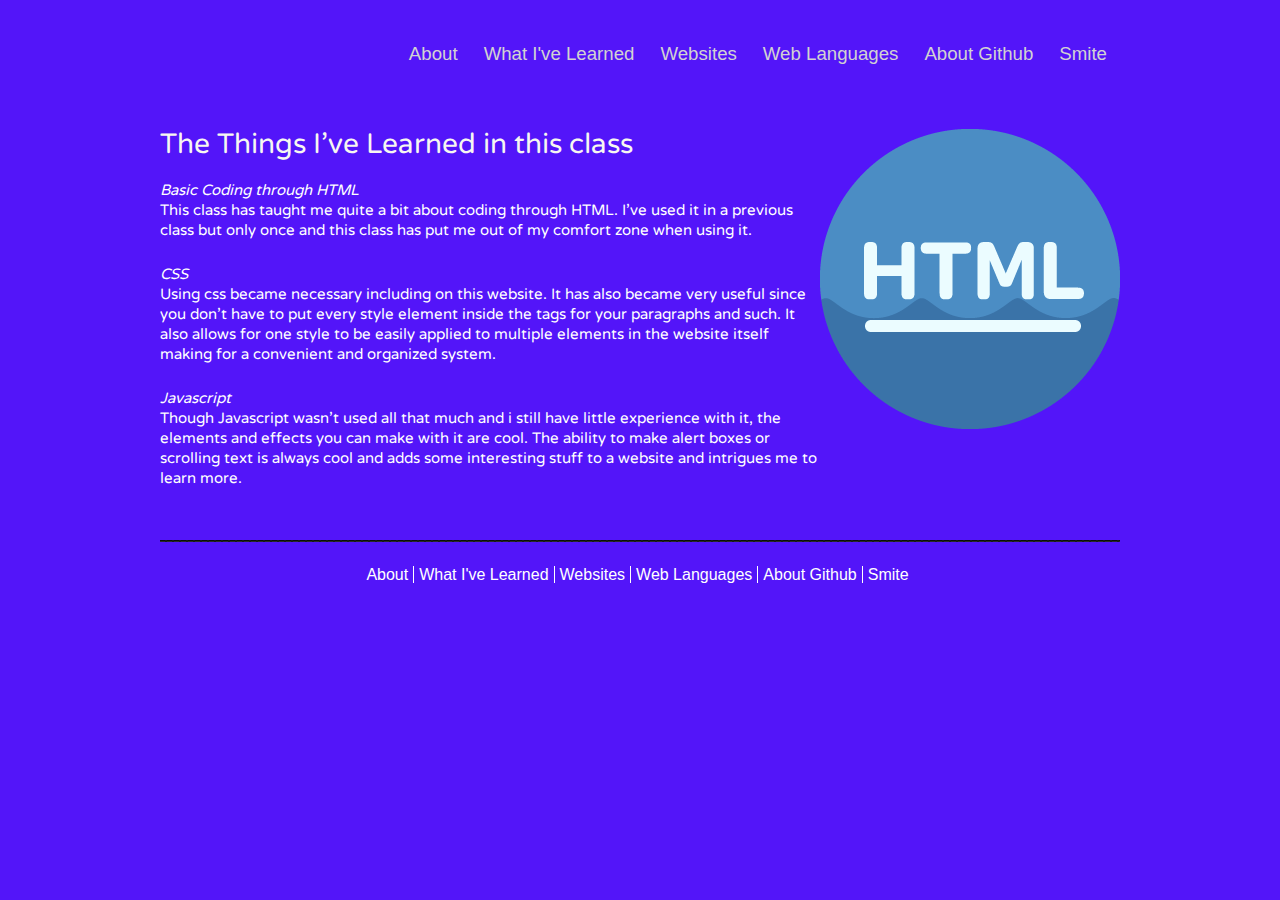
<file: index.html>
<!DOCTYPE html>
<html>
<head>
	<meta charset="utf-8">
	<title>What I've Learned</title>
	<link rel="stylesheet" href="css/style.css" type="text/css">
</head>
<body>
	<div id="header">
		<ul id="navigation">
			<li class="active">
				<a href="about.html">About</a>
			</li>
			<li>
				<a href="index.html">What I've Learned</a>
			</li>
			<li>
				<a href="blog.html">Websites</a>
			</li>
			<li>
				<a href="journey.html">Web Languages</a>
			</li>
			<li>
				<a href="github.html">About Github</a>
			</li>
			<li>
				<a href="extra.html">Smite</a>
			</li>
		</ul>
	</div>
	<div id="body">
		<div id="contents">
			<img src="images/html.png" alt="html">
			<h1>The Things I've Learned in this class
			</h1>
			<p>
				<em>Basic Coding through HTML</em> This class has taught me quite a bit about coding through HTML. I've used it in a previous class but only once and this class has put me out of my comfort zone when using it.
			</p>
			<p>
				<em>CSS</em> Using css became necessary including on this website. It has also became very useful since you don't have to put every style element inside the tags for your paragraphs and such. It also allows for one style to be easily applied to multiple elements in the website itself making for a convenient and organized system.
			</p>
			<p>
				<em>Javascript</em> Though Javascript wasn't used all that much and i still have little experience with it, the elements and effects you can make with it are cool. The ability to make alert boxes or scrolling text is always cool and adds some interesting stuff to a website and intrigues me to learn more.
			</p>
		</div>
	</div>
	<div align="center" id="footnote">
		<ul>
			<li class="active">
				<a href="about.html">About</a>
			</li>
			<li>
				<a href="index.html">What I've Learned</a>
			</li>
			<li>
				<a href="blog.html">Websites</a>
			</li>
			<li>
				<a href="journey.html">Web Languages</a>
			</li>
			<li>
				<a href="github.html">About Github</a>
			</li>
			<li>
				<a href="extra.html">Smite</a>
			</li>
		</ul>
		<span></span>
	</div>
</body>
</html>
</file>
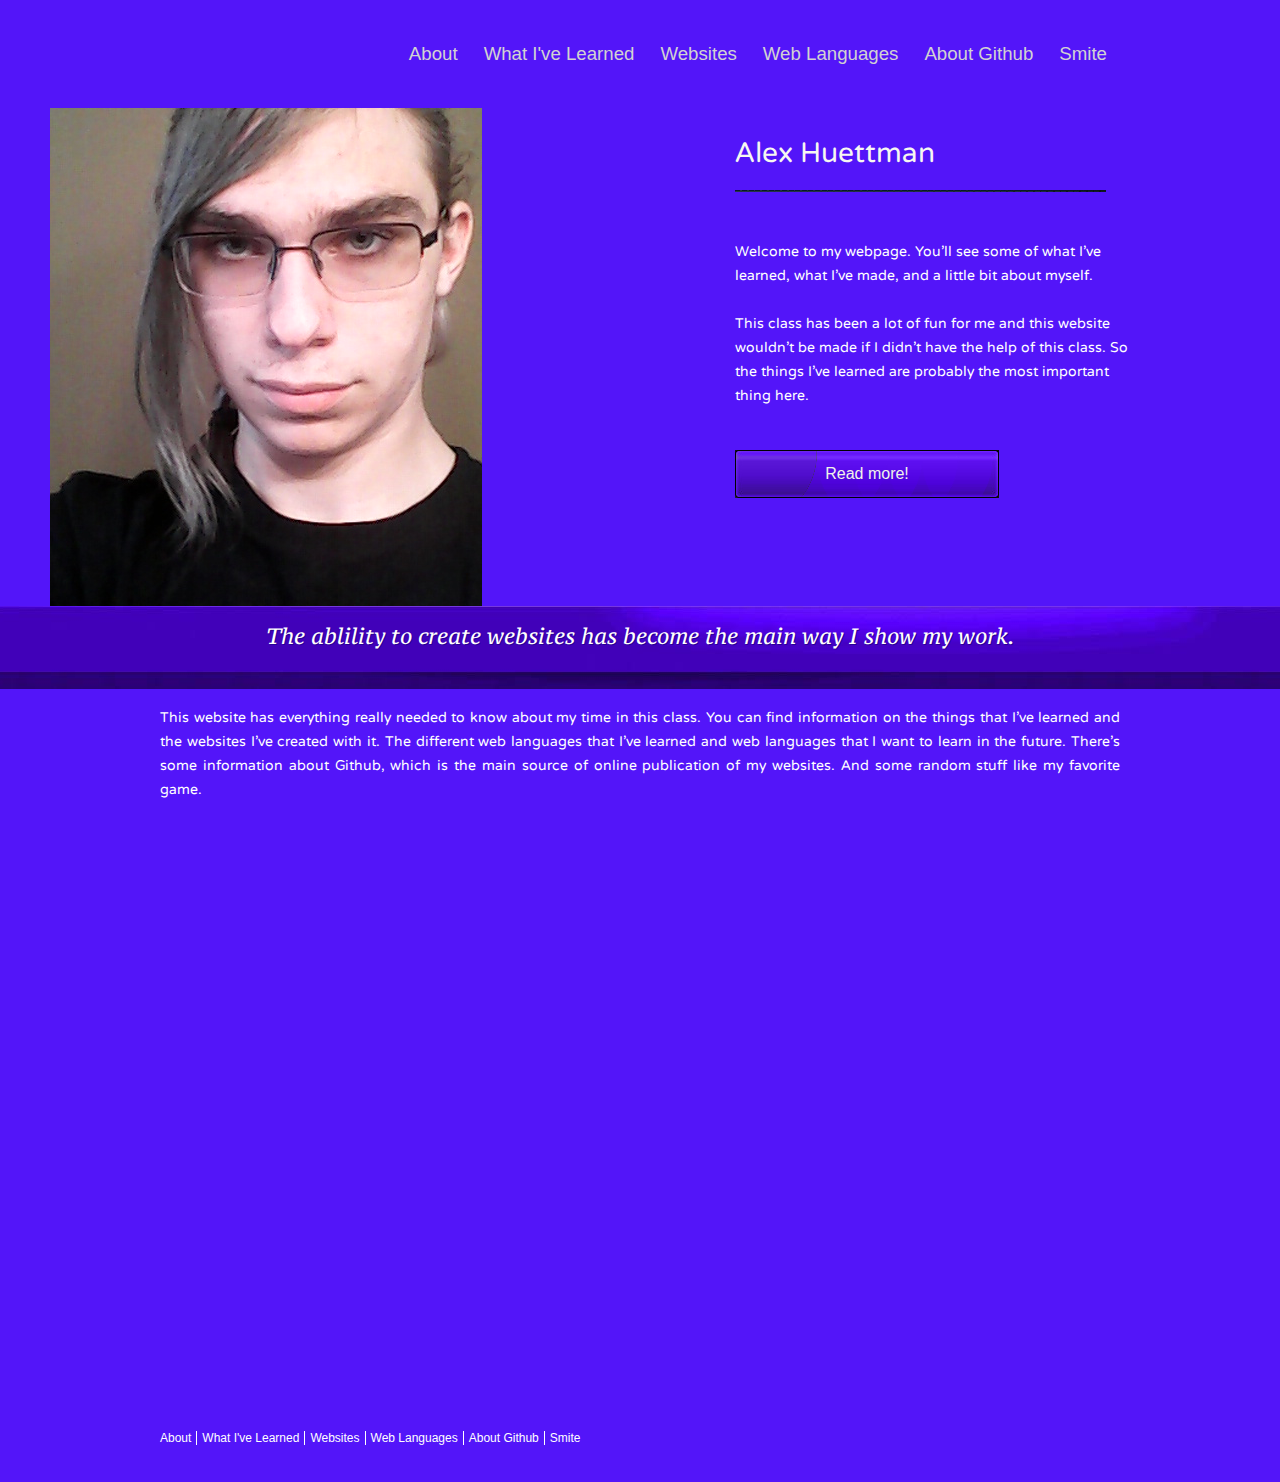
<file: about.html>
<!DOCTYPE html>
<html>
<head>
	<meta charset="utf-8">
	<title>About</title>
	<link rel="stylesheet" href="css/style.css" type="text/css">
</head>
<body>
	<div id="header">
		<ul id="navigation">
			<li class="active">
				<a href="about.html">About</a>
			</li>
			<li>
				<a href="index.html">What I've Learned</a>
			</li>
			<li>
				<a href="blog.html">Websites</a>
			</li>
			<li>
				<a href="journey.html">Web Languages</a>
			</li>
			<li>
				<a href="github.html">About Github</a>
			</li>
			<li>
				<a href="extra.html">Smite</a>
			</li>
		</ul>
	</div>
	<div id="adbox">
		<div>
			<div>
				<h1>Alex Huettman</h1>
				<p>

				<p>
					Welcome to my webpage. You'll see some of what I've learned, what I've made, and a little bit about myself.
				</p>
				<p>
					This class has been a lot of fun for me and this website wouldn't be made if I didn't have the help of this class. So the things I've learned are probably the most important thing here.
				</p>
				<a href="index.html" class="more">Read more!</a>
			</div>
		</div>
	</div>
	<div id="body">
		<div id="main">
			<h2><span>The ablility to create websites has become the main way I show my work.</span></h2>
			<p>
				This website has everything really needed to know about my time in this class. You can find information on the things that I've learned and the websites I've created with it. The different web languages that I've learned and web languages that I want to learn in the future. There's some information about Github, which is the main source of online publication of my websites. And some random stuff like my favorite game.
			</p>
		</div>
	</div>
	<iframe src="https://docs.google.com/a/students.davenport.k12.ia.us/presentation/d/1OEsqhFyhbG4jvVbsWgVfWaYX-PCIpBApYfiJjwVgNvY/embed?start=true&loop=false&delayms=3000" frameborder="0" width="960" height="569" allowfullscreen="true" mozallowfullscreen="true" webkitallowfullscreen="true"></iframe>
	<div id="footer">
		<div id="footnote">
			<ul>
				<li class="active">
					<a href="about.html">About</a>
				</li>
				<li>
					<a href="index.html">What I've Learned</a>
				</li>
				<li>
					<a href="blog.html">Websites</a>
				</li>
				<li>
					<a href="journey.html">Web Languages</a>
				</li>
				<li>
					<a href="github.html">About Github</a>
				</li>
				<li>
					<a href="extra.html">Smite</a>
				</li>
			</ul>
			<span></span>
		</div>
	</div>
</body>
</html>
</file>
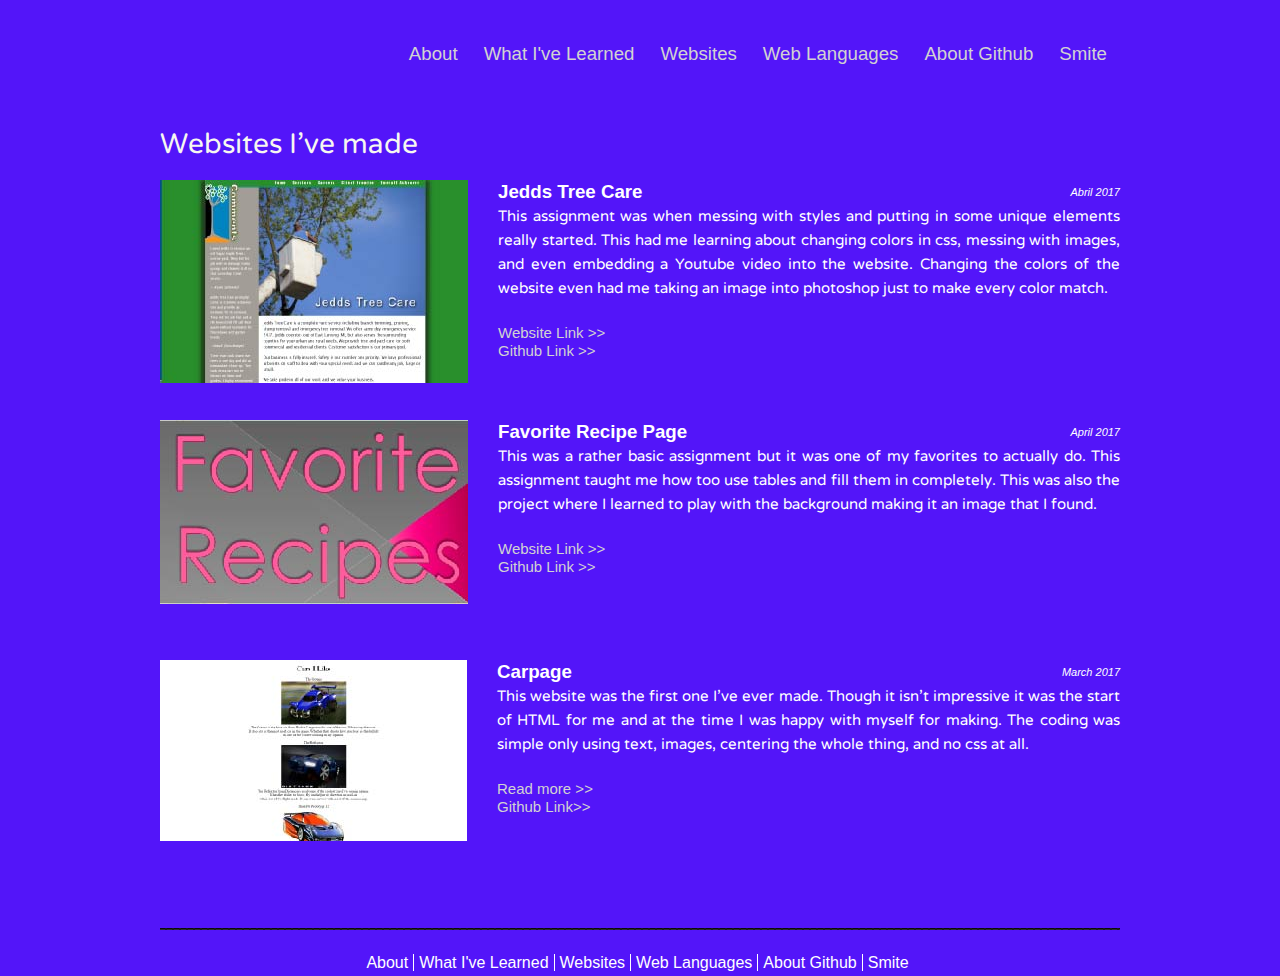
<file: blog.html>
<!DOCTYPE html>
<html>
<head>
	<meta charset="utf-8">
	<title>Websites</title>
	<link rel="stylesheet" href="css/style.css" type="text/css">
</head>
<body>
	<div id="header">
		<ul id="navigation">
			<li class="active">
				<a href="about.html">About</a>
			</li>
			<li>
				<a href="index.html">What I've Learned</a>
			</li>
			<li>
				<a href="blog.html">Websites</a>
			</li>
			<li>
				<a href="journey.html">Web Languages</a>
			</li>
			<li>
				<a href="github.html">About Github</a>
			</li>
			<li>
				<a href="extra.html">Smite</a>
			</li>
		</ul>
	</div>
	<div id="body">
		<div id="contents">
			<h1>Websites I've made</h1>
			<div id="blogs">
				<ul>
					<li>
						<img src="images/jedds.jpg" alt="Img"> <span>Abril 2017</span>
						<h3>Jedds Tree Care</h3>
						<p>
							This assignment was when messing with styles and putting in some unique elements really started. This had me learning about changing colors in css, messing with images, and even embedding a Youtube video into the website. Changing the colors of the website even had me taking an image into photoshop just to make every color match.
						</p>
						<a href="https://www.google.com/url?q=https%3A%2F%2Falexhuettman.github.io%2Fjedds%2Fjtc_index_txt.html&sa=D" class="more">Website Link >></a><br />
						<a href="https://github.com/AlexHuettman/jedds" class="more">Github Link >></a>
					</li>
					<li>
						<img src="images/recipe.jpg" alt="Img"> <span>April 2017</span>
						<h3>Favorite Recipe Page</h3>
						<p>
							This was a rather basic assignment but it was one of my favorites to actually do. This assignment taught me how too use tables and fill them in completely. This was also the project where I learned to play with the background making it an image that I found.
						</p>
						<a href="https://www.google.com/url?q=https%3A%2F%2Falexhuettman.github.io%2Frecipe%2Frecipe.html&sa=D" class="more">Website Link >></a><br />
						<a href="https://github.com/AlexHuettman/recipe" class="more">Github Link >></a>
					</li>
					<li>
						<img src="images/car.jpg" alt="Img"> <span>March 2017</span>
						<h3>Carpage</h3>
						<p>
							This website was the first one I've ever made. Though it isn't impressive it was the start of HTML for me and at the time I was happy with myself for making. The coding was simple only using text, images, centering the whole thing, and no css at all.
						</p>
						<a href="https://www.google.com/url?q=https%3A%2F%2Falexhuettman.github.io%2Fcarpage%2Fcarpage.html&sa=D" class="more">Read more >></a><br />
						<a href="https://github.com/AlexHuettman/carpage" class="more">Github Link>></a>
					</li>
				</ul>
			</div>
		</div>
	</div>
	<div align="center" id="footnote">
		<ul>
			<li class="active">
				<a href="about.html">About</a>
			</li>
			<li>
				<a href="index.html">What I've Learned</a>
			</li>
			<li>
				<a href="blog.html">Websites</a>
			</li>
			<li>
				<a href="journey.html">Web Languages</a>
			</li>
			<li>
				<a href="github.html">About Github</a>
			</li>
			<li>
				<a href="extra.html">Smite</a>
			</li>
		</ul>
		<span></span>
	</div>
</body>
</html>
</file>
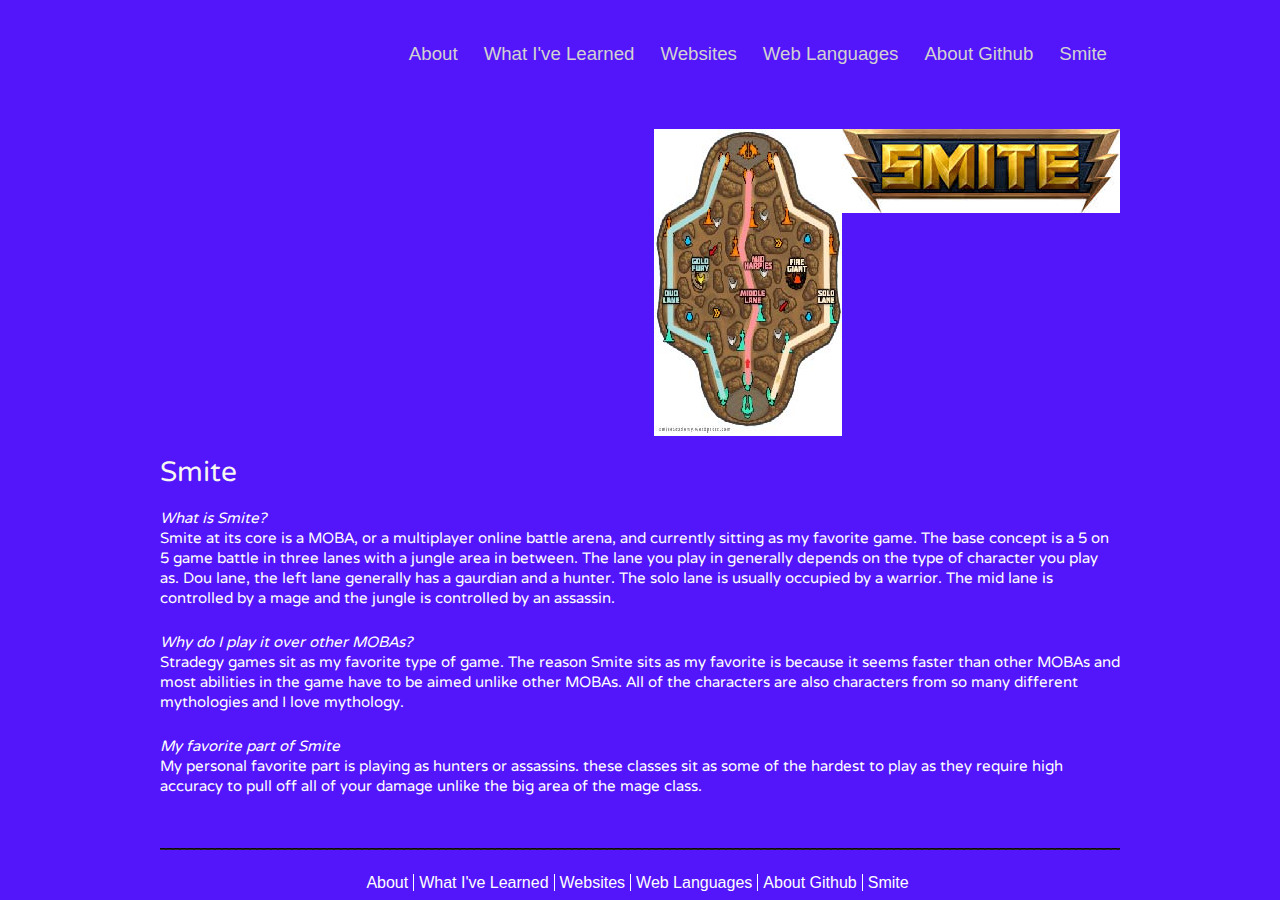
<file: extra.html>
<!DOCTYPE html>
<html>
<head>
	<meta charset="utf-8">
	<title>Smite</title>
	<link rel="stylesheet" href="css/style.css" type="text/css">
</head>
<body>
	<div id="header">
		<ul id="navigation">
			<li class="active">
				<a href="about.html">About</a>
			</li>
			<li>
				<a href="index.html">What I've Learned</a>
			</li>
			<li>
				<a href="blog.html">Websites</a>
			</li>
			<li>
				<a href="journey.html">Web Languages</a>
			</li>
			<li>
				<a href="github.html">About Github</a>
			</li>
      <li>
				<a href="extra.html">Smite</a>
			</li>
		</ul>
	</div>
	<div id="body">
		<div id="contents">
			<img src="images/smite.jpg" alt="Smite Logo">
      <img src="images/map.jpg" alt="smite map">
			<h1>Smite</h1>
			<p>
				<em>What is Smite?</em>Smite at its core is a MOBA, or a multiplayer online battle arena, and currently sitting as my favorite game. The base concept is a 5 on 5 game battle in three lanes with a jungle area in between. The lane you play in generally depends on the type of character you play as. Dou lane, the left lane generally has a gaurdian and a hunter. The solo lane is usually occupied by a warrior. The mid lane is controlled by a mage and the jungle is controlled by an assassin.
			<p>
				<em>Why do I play it over other MOBAs?</em> Stradegy games sit as my favorite type of game. The reason Smite sits as my favorite is because it seems faster than other MOBAs and most abilities in the game have to be aimed unlike other MOBAs. All of the characters are also characters from so many different mythologies and I love mythology.
			</p>
			<p>
				<em>My favorite part of Smite</em> My personal favorite part is playing as hunters or assassins. these classes sit as some of the hardest to play as they require high accuracy to pull off all of your damage unlike the big area of the mage class.
			</p>
		</div>
	</div>
	<div align="center" id="footnote">
		<ul>
			<li class="active">
				<a href="about.html">About</a>
			</li>
			<li>
				<a href="index.html">What I've Learned</a>
			</li>
			<li>
				<a href="blog.html">Websites</a>
			</li>
			<li>
				<a href="journey.html">Web Languages</a>
			</li>
			<li>
				<a href="github.html">About Github</a>
			</li>
			<li>
				<a href="extra.html">Smite</a>
			</li>
		</ul>
		<span></span>
	</div>
</body>
</html>
</file>
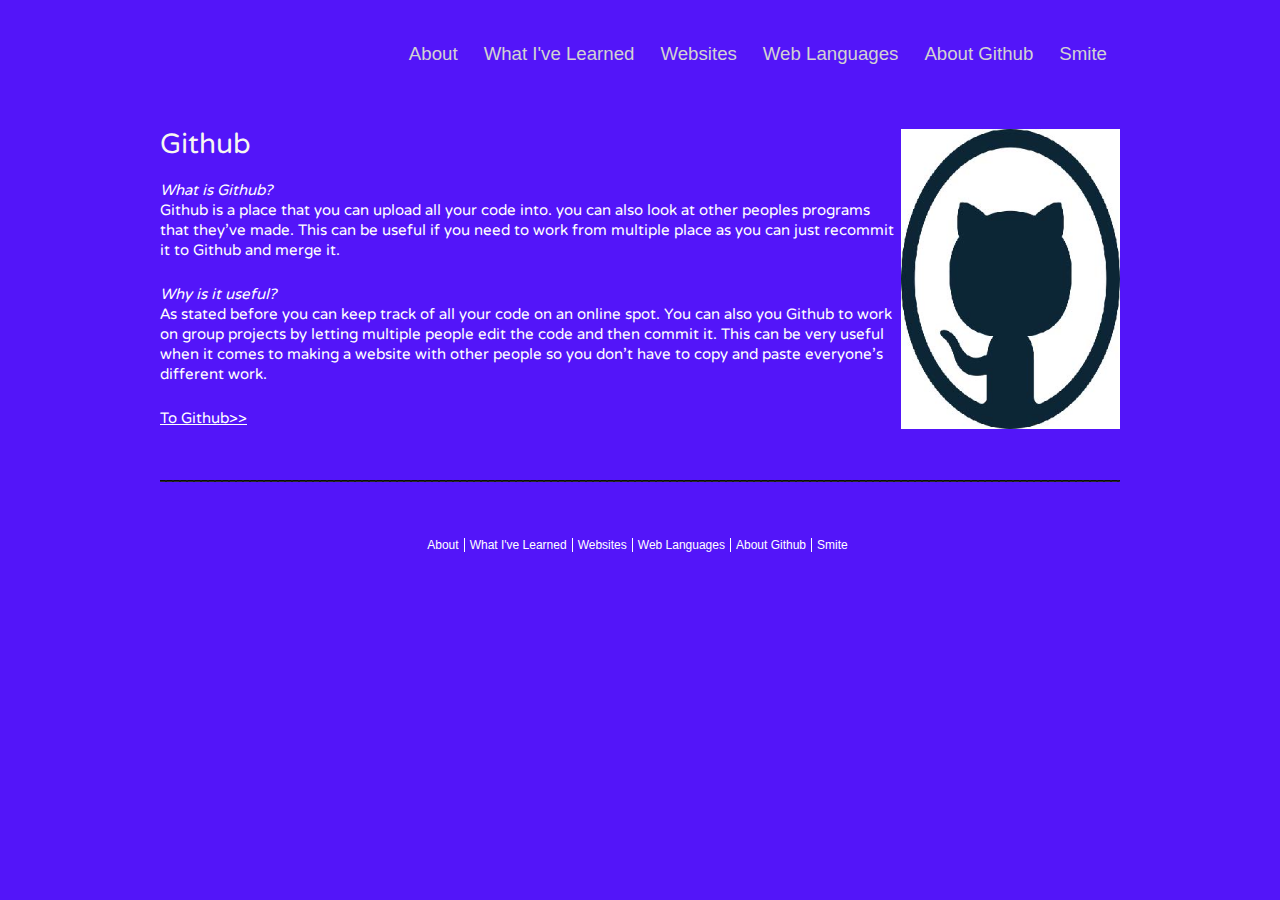
<file: github.html>
<!DOCTYPE html>
<html>
<head>
	<meta charset="utf-8">
	<title>About Github</title>
	<link rel="stylesheet" href="css/style.css" type="text/css">
</head>
<body>
	<div id="header">
		<ul id="navigation">
			<li class="active">
				<a href="about.html">About</a>
			</li>
			<li>
				<a href="index.html">What I've Learned</a>
			</li>
			<li>
				<a href="blog.html">Websites</a>
			</li>
			<li>
				<a href="journey.html">Web Languages</a>
			</li>
			<li>
				<a href="github.html">About Github</a>
			</li>
			<li>
				<a href="extra.html">Smite</a>
			</li>
		</ul>
	</div>
	<div id="body">
		<div id="contents">
			<img src="images/github.jpg" alt="github" height="300">
			<h1>Github</h1>
			<p>
				<em>What is Github?</em>Github is a place that you can upload all your code into. you can also look at other peoples programs that they've made. This can be useful if you need to work from multiple place as you can just recommit it to Github and merge it.
			</p>
			<p>
				<em>Why is it useful?</em>As stated before you can keep track of all your code on an online spot. You can also you Github to work on group projects by letting multiple people edit the code and then commit it. This can be very useful when it comes to making a website with other people so you don't have to copy and paste everyone's different work.
			</p>
			<p>
				<a href="https://www.google.com/url?sa=t&rct=j&q=&esrc=s&source=web&cd=1&cad=rja&uact=8&ved=0ahUKEwiWjYTymvrTAhXKiFQKHY_dBxwQFgglMAA&url=https%3A%2F%2Fgithub.com%2F&usg=AFQjCNH3ZL3XV5BXG7wkswWu5GxjTFtoJg&sig2=37CKW6-U3WgzbSQXjgTN2w" class="more">To Github>></a>
			</p>
		</div>
	</div>
	<div id="footer">
		<div align="center" id="footnote">
			<ul>
				<li class="active">
					<a href="about.html">About</a>
				</li>
				<li>
					<a href="index.html">What I've Learned</a>
				</li>
				<li>
					<a href="blog.html">Websites</a>
				</li>
				<li>
					<a href="journey.html">Web Languages</a>
				</li>
				<li>
					<a href="github.html">About Github</a>
				</li>
				<li>
					<a href="extra.html">Smite</a>
				</li>
			</ul>
			<span></span>
		</div>
	</div>
</body>
</html>
</file>
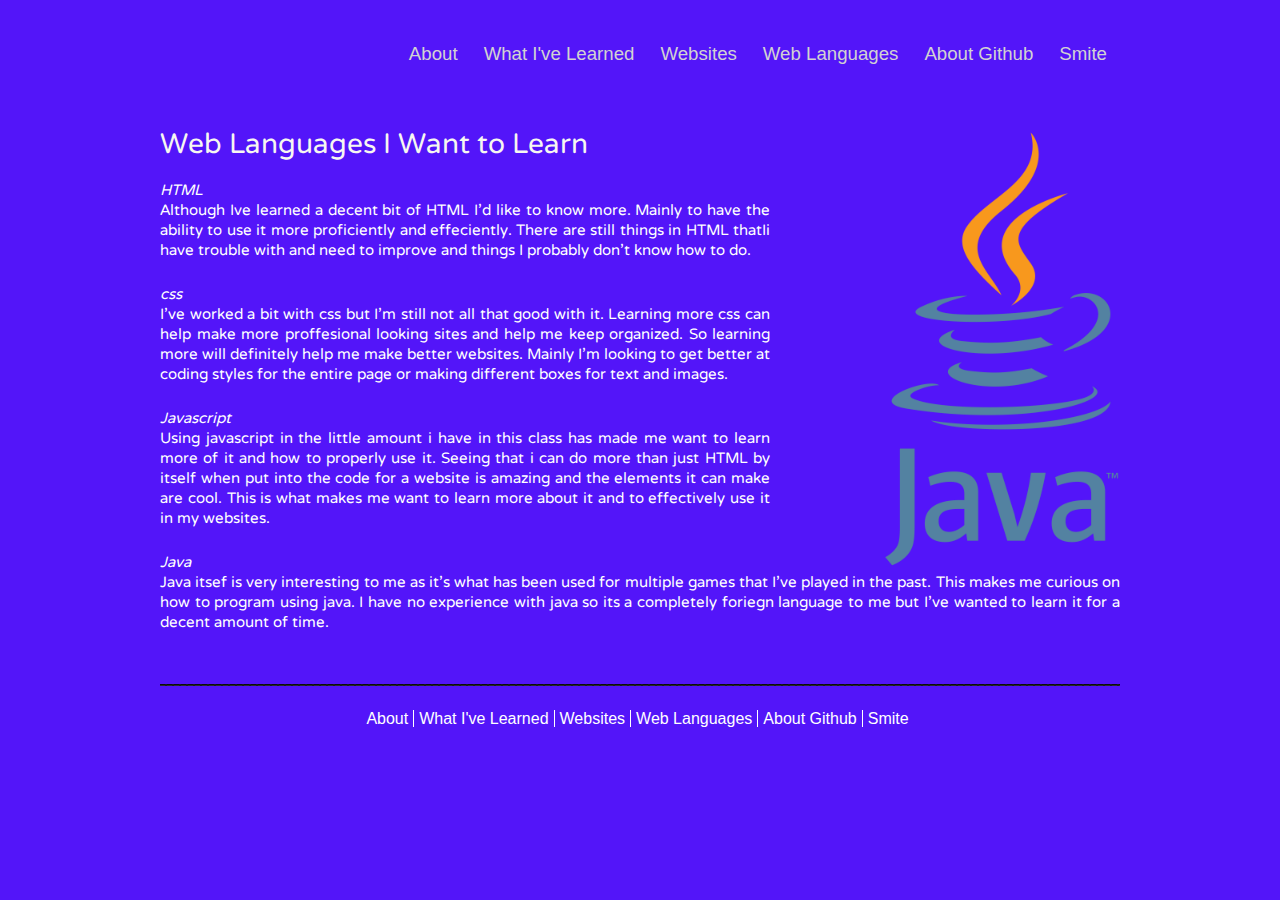
<file: journey.html>
<!DOCTYPE html>
<html>
<head>
	<meta charset="utf-8">
	<title>Web Language</title>
	<link rel="stylesheet" href="css/style.css" type="text/css">
</head>
<body>
	<div id="header">
		<ul id="navigation">
			<li class="active">
				<a href="about.html">About</a>
			</li>
			<li>
				<a href="index.html">What I've Learned</a>
			</li>
			<li>
				<a href="blog.html">Websites</a>
			</li>
			<li>
				<a href="journey.html">Web Languages</a>
			</li>
			<li>
				<a href="github.html">About Github</a>
			</li>
			<li>
				<a href="extra.html">Smite</a>
			</li>
		</ul>
	</div>
	<div id="body">
		<div id="contents">
			<div id="journey">
				<img src="images/java.png" alt="Java" height="25%" width="25%">
				<h1>Web Languages I Want to Learn </h1>
				<p>
					<em>HTML</em>Although Ive learned a decent bit of HTML I'd like to know more. Mainly to have the ability to use it more proficiently and effeciently. There are still things in HTML thatIi have trouble with and need to improve and things I probably don't know how to do.
				</p>
				<p>
					<em>css</em>I've worked a bit with css but I'm still not all that good with it. Learning more css can help make more proffesional looking sites and help me keep organized. So learning more will definitely help me make better websites. Mainly I'm looking to get better at coding styles for the entire page or making different boxes for text and images.
				</p>
				<p>
					<em>Javascript</em>Using javascript in the little amount i have in this class has made me want to learn more of it and how to properly use it. Seeing that i can do more than just HTML by itself when put into the code for a website is amazing and the elements it can make are cool. This is what makes me want to learn more about it and to effectively use it in my websites.
				</p>
				<p>
					<em>Java</em>Java itsef is very interesting to me as it's what has been used for multiple games that I've played in the past. This makes me curious on how to program using java. I have no experience with java so its a completely foriegn language to me but I've wanted to learn it for a decent amount of time.
				</p>
			</div>
		</div>
	</div>
	<div align="center" id="footnote">
		<ul>
			<li class="active">
				<a href="about.html">About</a>
			</li>
			<li>
				<a href="index.html">What I've Learned</a>
			</li>
			<li>
				<a href="blog.html">Websites</a>
			</li>
			<li>
				<a href="journey.html">Web Languages</a>
			</li>
			<li>
				<a href="github.html">About Github</a>
			</li>
			<li>
				<a href="extra.html">Smite</a>
			</li>
		</ul>
		<span></span>
	</div>
</body>
</html>
</file>
<file: css/style.css>
@font-face {
	font-family: 'VarelaRound-Regular';
	src: url('../fonts/VarelaRound-Regular.eot');
	src: local('☺'), url('../fonts/VarelaRound-Regular.woff') format('woff'), url('../fonts/VarelaRound-Regular.ttf') format('truetype'), url('../fonts/VarelaRound-Regular.svg') format('svg');
	font-weight: normal;
	font-style: normal;
}
@font-face {
	font-family: 'PTSerifCaption-Italic';
	src: url('../fonts/PT_Serif-Caption-Web-Italic.eot');
	src: local('☺'), url('../fonts/PT_Serif-Caption-Web-Italic.woff') format('woff'), url('../fonts/PT_Serif-Caption-Web-Italic.ttf') format('truetype'), url('../fonts/PT_Serif-Caption-Web-Italic.svg') format('svg');
	font-weight: normal;
	font-style: normal;
}
body {
	background-color: #5315F9;
	color: #ffffff;
	font-family: Helvetica, Arial, sans-serif;
	margin: 0;
}
img {
	border: 0;
}
/** header **/
#header {
	height: 108px;
	width: 960px;
	margin: 0 auto;
}
/** nav bar **/
#navigation {
	float: right;
	line-height: 108px;
	height: 108px;
	list-style: none;
	margin: 0;
	padding: 0;
}
#navigation li {
	float: left;
	font-size: 14pt;
	height: 108px;
	text-align: center;
}
#navigation a {
	color: #d2d2d2;
	padding: 29px 13px;
	outline: 0;
	text-decoration: none;
}

/** hovering color on nav bar **/

#navigation li a:hover {
	background: none repeat scroll 0 0 #290193 /** figure out the permanent color for nav bar **/
}

/* about page background picture*/

#adbox {
	background: url(../images/me.jpg) no-repeat left;
	height: 438px;
	margin-left: 50px;
	padding: 30px 0;
}
#adbox div {
	width: 960px;
	margin: 0 auto;
}
#adbox div div {
	float: right;
	line-height: 24px;
	width: 410px;
}
#adbox div div h1 {
	background: url(../images/bg-separator.jpg) no-repeat left bottom;
	color: #f7f7f1;
	font: 28px/30px 'VarelaRound-Regular';
	margin: 0 0 24px;
	padding: 0 0 24px;
}
#adbox div div p {
	color: #fff;
	font: 14px/24px 'VarelaRound-Regular';
	margin: 0;
	padding: 0 0 24px;
}
#adbox div div p a {
	color: #fff;
}
#adbox div div p a:hover {
	color: #9b9b9b;
}
#adbox div div a.more {
	background: url(../images/btn-readmore.png) no-repeat;
	background-position: 0 bottom;
	color: #f1f2ea;
	display: block;
	line-height: 48px;
	height: 48px;
	width: 264px;
	margin: 18px 0;
	outline: 0;
	text-align: center;
	text-decoration: none;
}
#adbox div div a.more:hover {
	background-position: 0 top;
}
/** contents **/
#body {
	background-color: #5315f9;
}
/** main **/
#main {
	background: url(../images/middle-bar.gif) repeat-x center top;
}
#main h2 {
	background: url(../images/middle-bar2.jpg) no-repeat center top;
	color: #fff;
	font: normal 22px/60px 'PTSerifCaption-Italic';
	height: 83px;
	width: 100%;
	margin: 0;
	text-align: center;
	text-shadow: 1px 1px #290193;
	position: absolute;
	left: 0;
}
#main h2 span {
	display: block;
	width: 960px;
	margin: 0 auto;
}
#main h2 span a {
	color: #fff;
	outline: 0;
	text-decoration: none;
}
#main h2 span a:hover {
	color: #fff;
}
#main p {
	color: #fff;
	font: 14px/24px 'VarelaRound-Regular';
	width: 960px;
	margin: 0 auto;
	padding: 100px 0 24px;
	text-align: justify;
}
#main p a {
	color: #fff;
	outline: 0;
}
#main p a:hover {
	color: #fff;
}
/** inner page **/
#contents {
	background: url(../images/border-dashed.gif) repeat-x left bottom;
	width: 960px;
	margin: 0 auto 24px;
	padding: 0 0 30px;
}
#contents h1 {
	color: #f7f7f1;
	font: 28px/30px 'VarelaRound-Regular';
	display: inline-block;
	width: 530px;
	margin: 0 0 21px;
	padding-top: 21px;
}
#contents img {
	float: right;
	margin-top: 21px;
}
#contents p {
	color: #fff;
	font: 15px/20px 'VarelaRound-Regular';
	margin: 0;
	padding: 0 0 24px;
}
#contents p em {
	display: block;
}
#contents p a {
	color: #fff;
	outline: 0;
}
#contents p a:hover {
	color: #fff;
}
/** Websites page **/
#blogs ul {
	list-style: none;
	margin: 0;
	padding: 0;
}
#blogs ul li {
	height: 216px;
	padding: 0 0 24px;
}
#blogs ul li img {
	float: left;
	margin: 0 30px 0 0;
}
#blogs ul li span {
	float: right;
	color: #fff;
	font-size: 11px;
	font-style: italic;
	line-height: 12px;
	padding-top: 6px;
}
#blogs ul li h3 {
	color: #fff;
	line-height: 24px;
	margin: 0;
}
#blogs ul li p {
	line-height: 24px;
	text-align: justify;
}
#blogs ul li a.more {
	color: #d2d2d2;
	font-size: 15px;
	outline: 0;
	text-decoration: none;
}
#blogs div {
	text-align: center;
}
#blogs div span {
	display: inline-block;
	margin: 0 auto;
	padding: 6px 0;
}
#blogs div span a {
	color: #d2d2d2;
	font-size: 14px;
	padding: 0 4px;
	outline: 0;
	text-decoration: none;
}
#blogs ul li a.more:hover, #blogs div span a:hover {
	color: #fff;
}
/** web laguage page **/
#journey {
	display: inline-block;
}
#journey img {
	margin: 21px 0 0 110px;
}
#journey h1 {
	display: inline-block;
}
#journey p {
	text-align: justify;
}

/** footer **/

#footer {
	font-size: 12px;
	line-height: 18px;
	width: 960px;
	margin: 0 auto;
	padding: 30px 0;
}

#footnote ul {
	display: inline-block;
	list-style: none;
	margin: 0;
	padding: 0;
}
#footnote ul li {
	float: left;
	padding-right: 5px;
}
#footnote ul li a {
	color: #fff;
	border-left: 1px solid #fff;
	padding-left: 5px;
	text-decoration: none;
}
#footnote ul li a:hover, #footnote ul li.active a {
	color: #fff;
}
#footnote ul li:first-child a {
	border: 0;
	padding-left: 0;
}
#footnote span {
	display: block;
}
iframe{
	margin-left: 16%;
}
</file>
